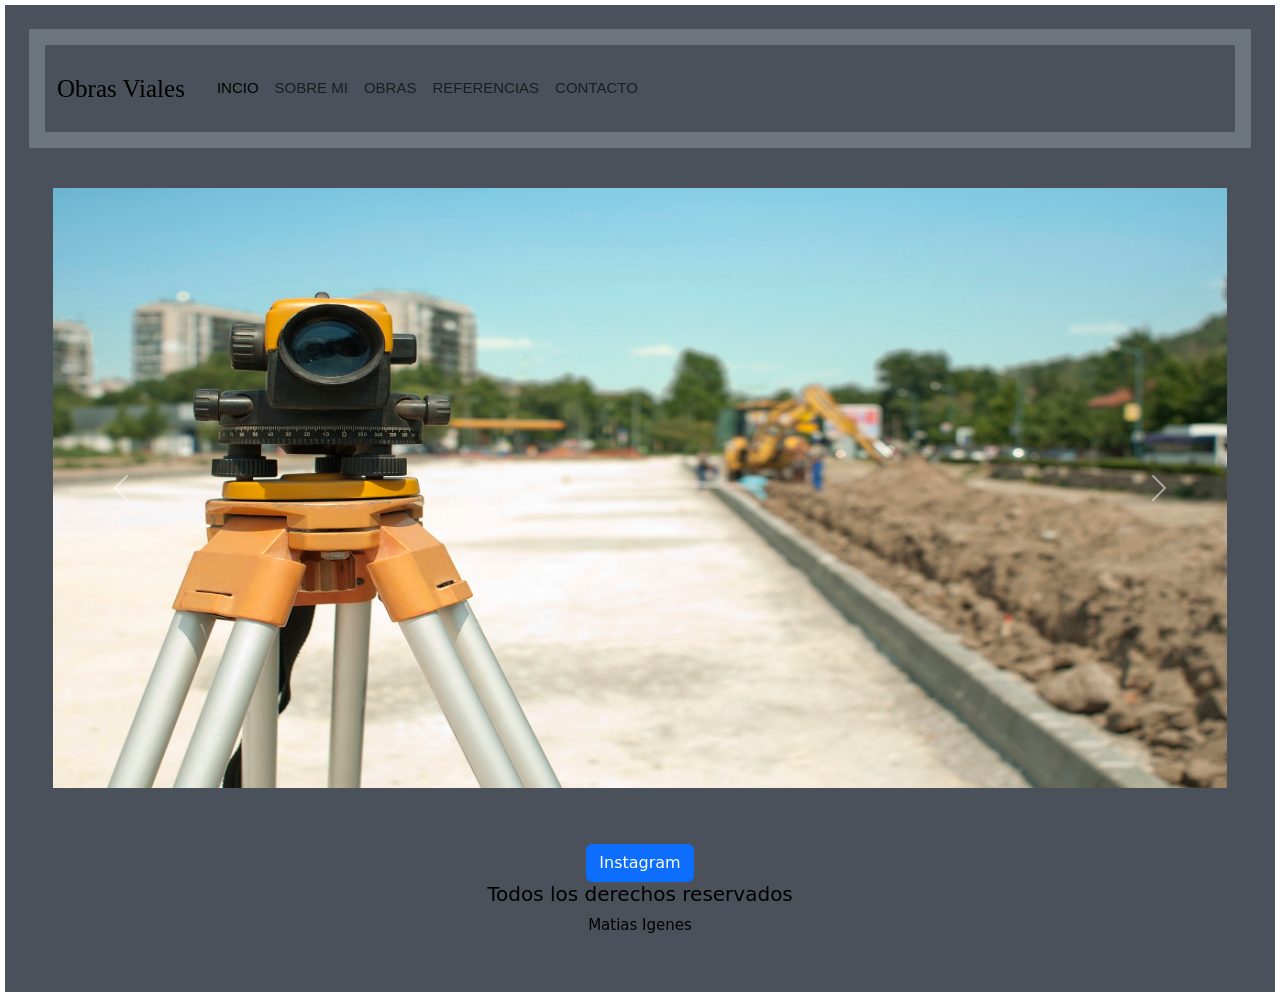
<file: index.html>
<!DOCTYPE html>
<html lang="en">
<head>
    <meta charset="UTF-8">
    <meta http-equiv="X-UA-Compatible" content="IE=edge">
    <meta name="viewport" content="width=device-width, initial-scale=1.0">
    <!-- Keywords -->
    <meta name="Keywords" content="Obras Viales, uruguay, artigas, paysandu, ingeniero">
    <meta name="description" content="Matias Igenes diseñador de producto, mira mi portofolio">

    <!-- Link Bootstrap --> 
    <link href="https://cdn.jsdelivr.net/npm/bootstrap@5.2.0/dist/css/bootstrap.min.css" rel="stylesheet" integrity="sha384-gH2yIJqKdNHPEq0n4Mqa/HGKIhSkIHeL5AyhkYV8i59U5AR6csBvApHHNl/vI1Bx" crossorigin="anonymous">

    <!-- Links css propio -->
    <link rel="stylesheet" href="css/pruebacss.css">

    <!-- Favicon -->
    <link rel="icon" href="images/favicon.png">
    
    <!-- titulo de la pagina-->
    <title>Obras viales - Uruguay</title>

</head>

<body>
  <div class="contenedor">
    <div class="item-1">  
  <!--Header-->
    <header>
      <div class="item-2"> 
        <!-- Navegador -->
      <nav class="navbar navbar-expand-lg text-bg-secondary p-3">
        <div class="container-fluid">
          <a class="navbar-brand" href="index.html">Obras Viales</a>
          <button class="navbar-toggler" type="button" data-bs-toggle="collapse" data-bs-target="#navbarNavAltMarkup" aria-controls="navbarNavAltMarkup" aria-expanded="false" aria-label="Toggle navigation">
            <span class="navbar-toggler-icon"></span>
          </button>
          <div class="collapse navbar-collapse" id="navbarNavAltMarkup">
            <div class="navbar-nav">
              <a class="nav-link active" aria-current="page" href="index.html">INCIO</a>
              <a class="nav-link" href="pages/sobre-mi.html">SOBRE MI</a>
              <a class="nav-link" href="pages/obras.html">OBRAS</a>
              <a class="nav-link" href="pages/referencias.html">REFERENCIAS</a>
              <a class="nav-link" href="pages/contacto.html">CONTACTO</a>
            </div>
          </div>
        </div>
      </nav>
      </header>
      
    <!-- main-->
    <div class="item-3">
    <main>
      <div id="carouselExampleInterval" class="carousel slide" data-bs-ride="carousel">
        <div class="carousel-inner">
          <div class="carousel-item active" data-bs-interval="10000">
            <img src="images/topografo.jpg" class="d-block w-100" alt="Imagen de topografo">
          </div>
          <div class="carousel-item" data-bs-interval="2000">
            <img src="images/pavimento.jpg" class="d-block w-100" alt="Proceso de pavimentacion">
          </div>
          <div class="carousel-item">
            <img src="images/vialidad. int. 02092021.jpg" class="d-block w-100" alt="Proceso de pavimentacion">
          </div>
        </div>
        <button class="carousel-control-prev" type="button" data-bs-target="#carouselExampleInterval" data-bs-slide="prev">
          <span class="carousel-control-prev-icon" aria-hidden="true"></span>
          <span class="visually-hidden">Anterior</span>
        </button>
        <button class="carousel-control-next" type="button" data-bs-target="#carouselExampleInterval" data-bs-slide="next">
          <span class="carousel-control-next-icon" aria-hidden="true"></span>
          <span class="visually-hidden">Siguiente</span>
        </button>
        </div>
    </main>
    
    <!--footer -->
    <div class="item-4">
    <footer>
        <div class="card text-center">
            <div class="card-body">
              <a href="https://www.instagram.com/" target="_blank" class="btn btn-primary">Instagram</a> 
            <h5 class="card-title">Todos los derechos reservados</h5>
              <p class="card-text">Matias Igenes</p>
            </div>
            
        </div>
        


    </footer>




    <!-- Script Bootstrap -->
    <script src="https://cdn.jsdelivr.net/npm/bootstrap@5.2.0/dist/js/bootstrap.bundle.min.js" integrity="sha384-A3rJD856KowSb7dwlZdYEkO39Gagi7vIsF0jrRAoQmDKKtQBHUuLZ9AsSv4jD4Xa" crossorigin="anonymous"></script>

</body>
</html>
</file>
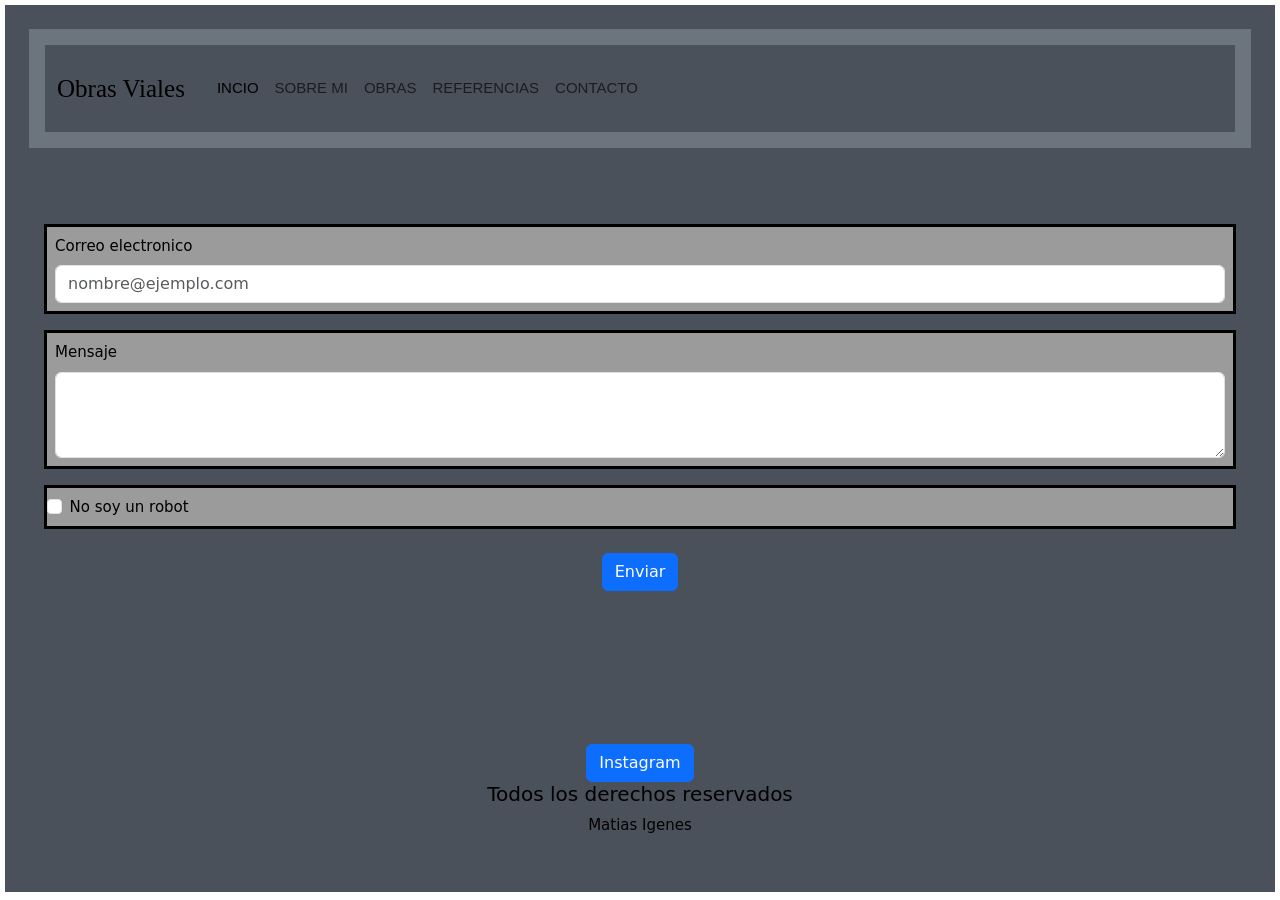
<file: pages/contacto.html>
<!DOCTYPE html>
<html lang="en">
<head>
    <meta charset="UTF-8">
    <meta http-equiv="X-UA-Compatible" content="IE=edge">
    <meta name="viewport" content="width=device-width, initial-scale=1.0">
    <!-- Keywords -->
    <meta name="Keywords" content="Obras Viales, uruguay, artigas, paysandu, ingeniero">
    <meta name="description" content="Matias Igenes diseñador de producto, mira mi portofolio">

    <!-- Link Bootstrap --> 
    <link href="https://cdn.jsdelivr.net/npm/bootstrap@5.2.0/dist/css/bootstrap.min.css" rel="stylesheet" integrity="sha384-gH2yIJqKdNHPEq0n4Mqa/HGKIhSkIHeL5AyhkYV8i59U5AR6csBvApHHNl/vI1Bx" crossorigin="anonymous">

    <!-- Links css propio -->
    <link rel="stylesheet" href="../css/pruebacss.css">

    <!-- Favicon -->
    <link rel="icon" href="../images/favicon.png">
    
    <!-- titulo de la pagina-->
    <title>Obras viales - Contacto</title>

</head>

<body>
  <div class="contenedor">
    <div class="item-1">  
  <!--Header-->
    <header>
      <div class="item-2"> 
        <!-- Navegador -->
      <nav class="navbar navbar-expand-lg text-bg-secondary p-3">
        <div class="container-fluid">
          <a class="navbar-brand" href="../index.html">Obras Viales</a>
          <button class="navbar-toggler" type="button" data-bs-toggle="collapse" data-bs-target="#navbarNavAltMarkup" aria-controls="navbarNavAltMarkup" aria-expanded="false" aria-label="Toggle navigation">
            <span class="navbar-toggler-icon"></span>
          </button>
          <div class="collapse navbar-collapse" id="navbarNavAltMarkup">
            <div class="navbar-nav">
              <a class="nav-link active" aria-current="page" href="../index.html">INCIO</a>
              <a class="nav-link" href="sobre-mi.html">SOBRE MI</a>
              <a class="nav-link" href="obras.html">OBRAS</a>
              <a class="nav-link" href="referencias.html">REFERENCIAS</a>
              <a class="nav-link" href="contacto.html">CONTACTO</a>
            </div>
          </div>
        </div>
      </nav>
    </header>
    <!-- main-->
    <div class="item-3">
    <main>
      <br>
      <br>        
   
      <!-- Formulario de contacto -->
      <form>
      <div class="mb-3">
        <label for="exampleFormControlInput1" class="form-label">Correo electronico</label>
        <input type="email" class="form-control" id="exampleFormControlInput1" placeholder="nombre@ejemplo.com">
      </div>
      <div class="mb-3">
        <label for="exampleFormControlTextarea1" class="form-label">Mensaje</label>
        <textarea class="form-control" id="exampleFormControlTextarea1" rows="3"></textarea>
      </div>
      <div class="mb-3 form-check">
        <input type="checkbox" class="form-check-input" id="exampleCheck1">
        <label class="form-check-label" for="exampleCheck1">No soy un robot</label>
      </div>
      <div class="formulario">
      <button type="submit" class="btn btn-primary">Enviar</button>
      </div>
      </form>
    </main>

    <!-- footer -->
    <div class="item-4">
    <footer>
      <br>
      <br>
      <br>
      <br>
      <br>  
      
      <div class="card text-center">
            
            <div class="card-body">
                <a href="https://www.instagram.com/" target="_blank" class="btn btn-primary">Instagram</a>  
            <h5 class="card-title">Todos los derechos reservados</h5>
              <p class="card-text">Matias Igenes</p>
              
            </div>
            
          </div>

    </footer>

    <!-- Script Bootstrap -->
    <script src="https://cdn.jsdelivr.net/npm/bootstrap@5.2.0/dist/js/bootstrap.bundle.min.js" integrity="sha384-A3rJD856KowSb7dwlZdYEkO39Gagi7vIsF0jrRAoQmDKKtQBHUuLZ9AsSv4jD4Xa" crossorigin="anonymous"></script>

</body>
</html>
</file>
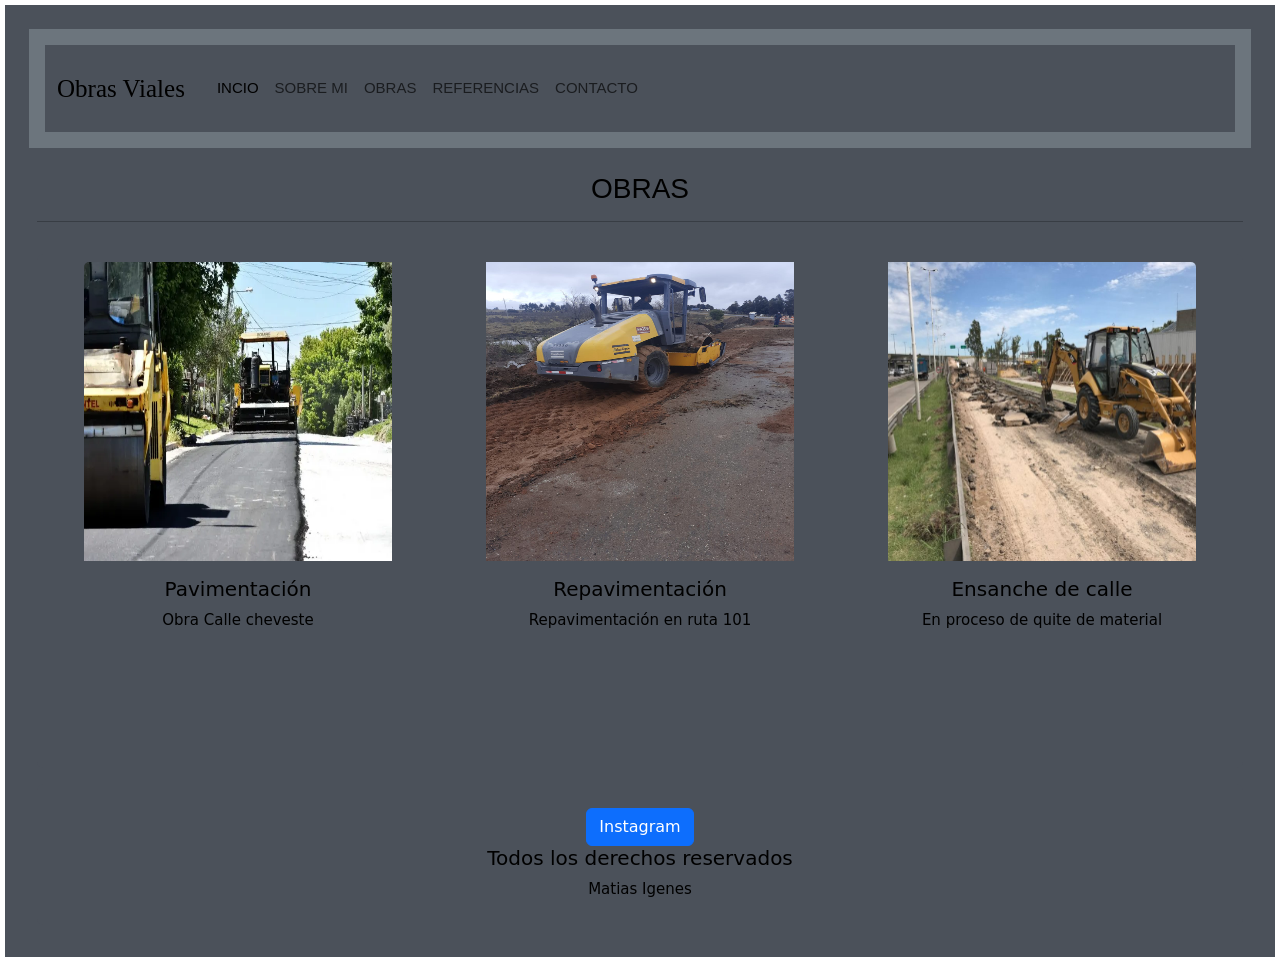
<file: pages/obras.html>
<!DOCTYPE html>
<html lang="en">
<head>
    <meta charset="UTF-8">
    <meta http-equiv="X-UA-Compatible" content="IE=edge">
    <meta name="viewport" content="width=device-width, initial-scale=1.0">
    <!-- Keywords -->
    <meta name="Keywords" content="Obras Viales, uruguay, artigas, paysandu, ingeniero">
    <meta name="description" content="Matias Igenes diseñador de producto, mira mi portofolio">

    <!-- Link Bootstrap --> 
    <link href="https://cdn.jsdelivr.net/npm/bootstrap@5.2.0/dist/css/bootstrap.min.css" rel="stylesheet" integrity="sha384-gH2yIJqKdNHPEq0n4Mqa/HGKIhSkIHeL5AyhkYV8i59U5AR6csBvApHHNl/vI1Bx" crossorigin="anonymous">

    <!-- Links css propio -->
    <link rel="stylesheet" href="../css/pruebacss.css">

    <!-- Favicon -->
    <link rel="icon" href="../images/favicon.png">
    
    <!-- titulo de la pagina-->
    <title>Obras viales - Obras</title>

</head>

<body>
  <div class="contenedor">
    <div class="item-1">  
  <!--Header-->
    <header>
      <div class="item-2"> 
        <!-- Navegador -->
      <nav class="navbar navbar-expand-lg text-bg-secondary p-3">
        <div class="container-fluid">
          <a class="navbar-brand" href="../index.html">Obras Viales</a>
          <button class="navbar-toggler" type="button" data-bs-toggle="collapse" data-bs-target="#navbarNavAltMarkup" aria-controls="navbarNavAltMarkup" aria-expanded="false" aria-label="Toggle navigation">
            <span class="navbar-toggler-icon"></span>
          </button>
          <div class="collapse navbar-collapse" id="navbarNavAltMarkup">
            <div class="navbar-nav">
              <a class="nav-link active" aria-current="page" href="../index.html">INCIO</a>
              <a class="nav-link" href="sobre-mi.html">SOBRE MI</a>
              <a class="nav-link" href="obras.html">OBRAS</a>
              <a class="nav-link" href="referencias.html">REFERENCIAS</a>
              <a class="nav-link" href="contacto.html">CONTACTO</a>
            </div>
          </div>
        </div>
      </nav>
    </header>
    <!-- main-->
    <div class="item-3">
    <main>
      
        <div>
            <h3 class="ser">OBRAS</h3>
                <hr>
                
        </div>
      
        <div class="card-group">
        <div class="card">
          <img src="../images/maquinas.jpg" class="card-img-top" alt="Ingeniero">
          <div class="card-body">
            <h5 class="card-title">Pavimentación</h5>
            <p class="card-text">Obra Calle cheveste</p>
            
          </div>
        </div>
        <div class="card">
          <img src="../images/maquina.jpeg" class="card-img-top" alt="Obra puente">
          <div class="card-body">
            <h5 class="card-title">Repavimentación</h5>
            <p class="card-text">Repavimentación en ruta 101</p>
            
          </div>
        </div>
        <div class="card">
          <img src="../images/quite.jpg" class="card-img-top" alt="Excavadora">
          <div class="card-body">
            <h5 class="card-title">Ensanche de calle</h5>
            <p class="card-text">En proceso de quite de material</p>
            
          </div>
          
          
        </div>
      </div>
    </main>

    <!-- footer -->
    <div class="item-4">
    <footer>
        <div class="card text-center">
            
            <div class="card-body">
                <a href="https://www.instagram.com/" target="_blank" class="btn btn-primary">Instagram</a>  
            <h5 class="card-title">Todos los derechos reservados</h5>
              <p class="card-text">Matias Igenes</p>
              
            </div>
            
          </div>

    </footer>

    <!-- Script Bootstrap -->
    <script src="https://cdn.jsdelivr.net/npm/bootstrap@5.2.0/dist/js/bootstrap.bundle.min.js" integrity="sha384-A3rJD856KowSb7dwlZdYEkO39Gagi7vIsF0jrRAoQmDKKtQBHUuLZ9AsSv4jD4Xa" crossorigin="anonymous"></script>

</body>
</html>
</file>
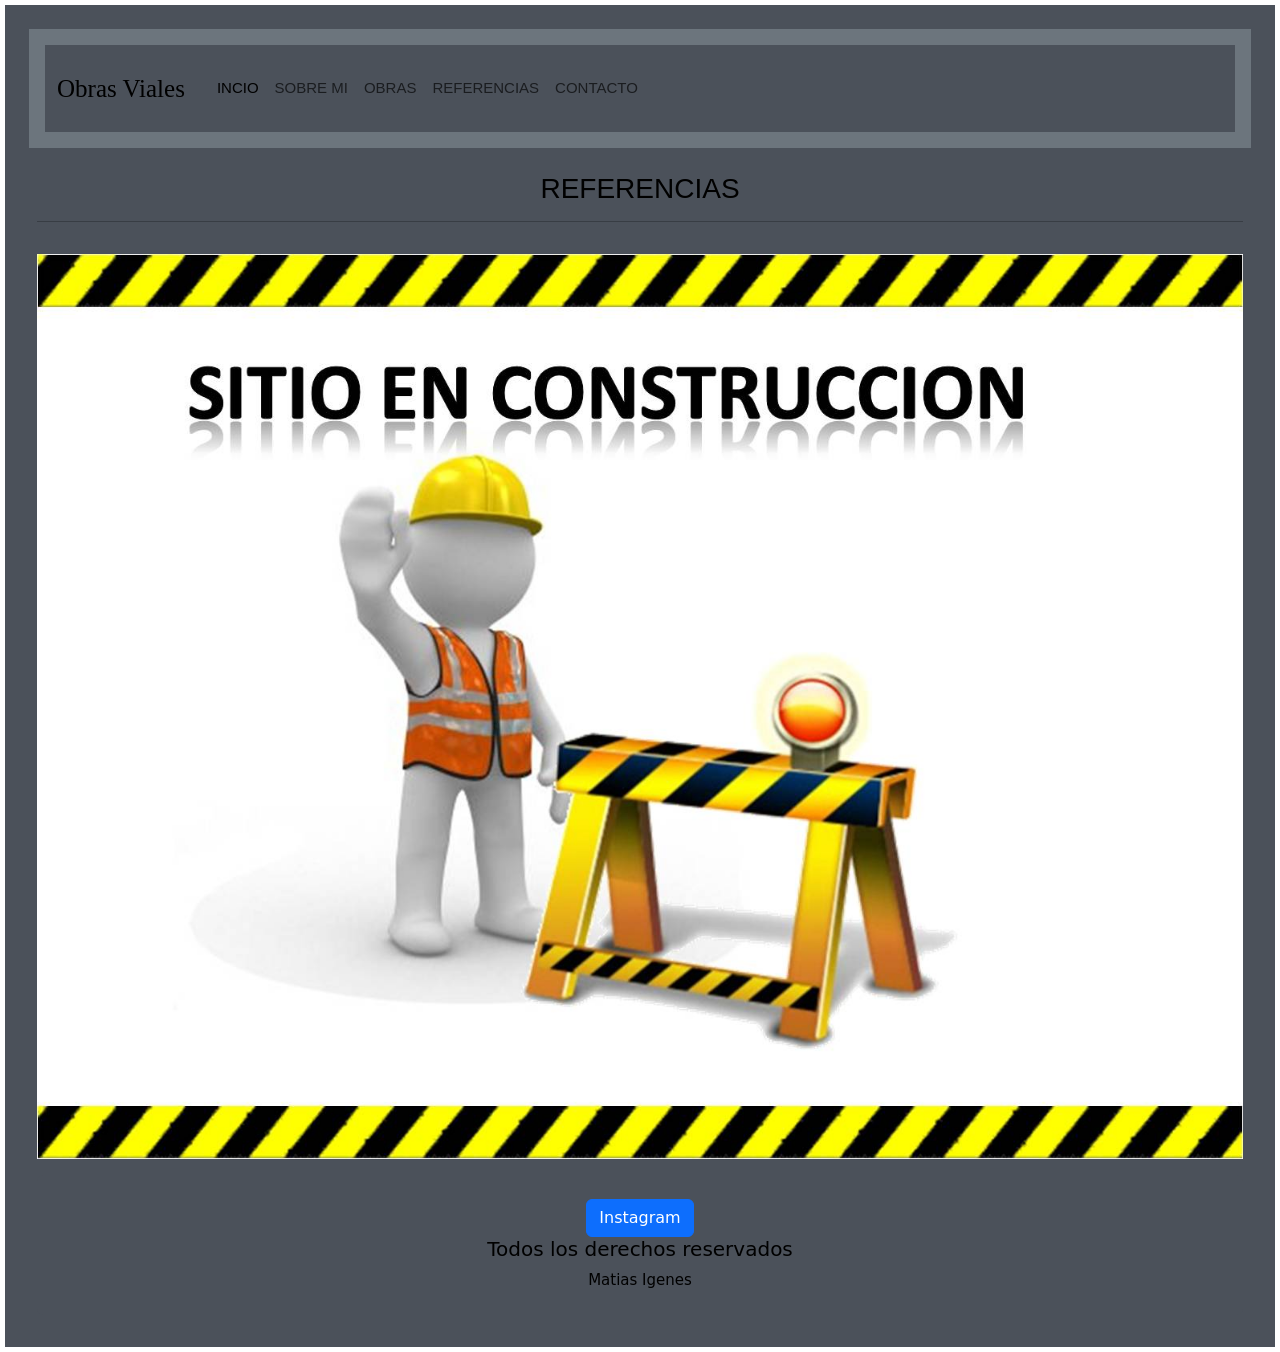
<file: pages/referencias.html>
<!DOCTYPE html>
<html lang="en">
<head>
    <meta charset="UTF-8">
    <meta http-equiv="X-UA-Compatible" content="IE=edge">
    <meta name="viewport" content="width=device-width, initial-scale=1.0">
    <!-- Keywords -->
    <meta name="Keywords" content="Obras Viales, uruguay, artigas, paysandu, ingeniero">
    <meta name="description" content="Matias Igenes diseñador de producto, mira mi portofolio">

    <!-- Link Bootstrap --> 
    <link href="https://cdn.jsdelivr.net/npm/bootstrap@5.2.0/dist/css/bootstrap.min.css" rel="stylesheet" integrity="sha384-gH2yIJqKdNHPEq0n4Mqa/HGKIhSkIHeL5AyhkYV8i59U5AR6csBvApHHNl/vI1Bx" crossorigin="anonymous">

    <!-- Links css propio -->
    <link rel="stylesheet" href="../css/pruebacss.css">

    <!-- Favicon -->
    <link rel="icon" href="../images/favicon.png">
    
    <!-- titulo de la pagina-->
    <title>Obras viales - Referencias</title>

</head>

<body>
  <div class="contenedor">
    <div class="item-1">  
  <!--Header-->
    <header>
      <div class="item-2"> 
        <!-- Navegador -->
      <nav class="navbar navbar-expand-lg text-bg-secondary p-3">
        <div class="container-fluid">
          <a class="navbar-brand" href="../index.html">Obras Viales</a>
          <button class="navbar-toggler" type="button" data-bs-toggle="collapse" data-bs-target="#navbarNavAltMarkup" aria-controls="navbarNavAltMarkup" aria-expanded="false" aria-label="Toggle navigation">
            <span class="navbar-toggler-icon"></span>
          </button>
          <div class="collapse navbar-collapse" id="navbarNavAltMarkup">
            <div class="navbar-nav">
              <a class="nav-link active" aria-current="page" href="../index.html">INCIO</a>
              <a class="nav-link" href="sobre-mi.html">SOBRE MI</a>
              <a class="nav-link" href="obras.html">OBRAS</a>
              <a class="nav-link" href="referencias.html">REFERENCIAS</a>
              <a class="nav-link" href="contacto.html">CONTACTO</a>
            </div>
          </div>
        </div>
      </nav>
    </header>
    <!-- main-->
    <div class="item-3">
    <main>
        <div>
            <h3 class="ser">REFERENCIAS</h3>
            <hr>
        </div>
        
        <div>
            <img class="sitio-en-construccion" src="../images/sitio-construccion.jpg" alt="sitio en construccion">
        </div>
    </main>

    <!-- footer -->
    <div class="item-4">
    <footer>
        <div class="card text-center">
            
            <div class="card-body">
                <a href="https://www.instagram.com/" target="_blank" class="btn btn-primary">Instagram</a>  
            <h5 class="card-title">Todos los derechos reservados</h5>
              <p class="card-text">Matias Igenes</p>
              
            </div>
            
          </div>

    </footer>

    <!-- Script Bootstrap -->
    <script src="https://cdn.jsdelivr.net/npm/bootstrap@5.2.0/dist/js/bootstrap.bundle.min.js" integrity="sha384-A3rJD856KowSb7dwlZdYEkO39Gagi7vIsF0jrRAoQmDKKtQBHUuLZ9AsSv4jD4Xa" crossorigin="anonymous"></script>

</body>
</html>
</file>
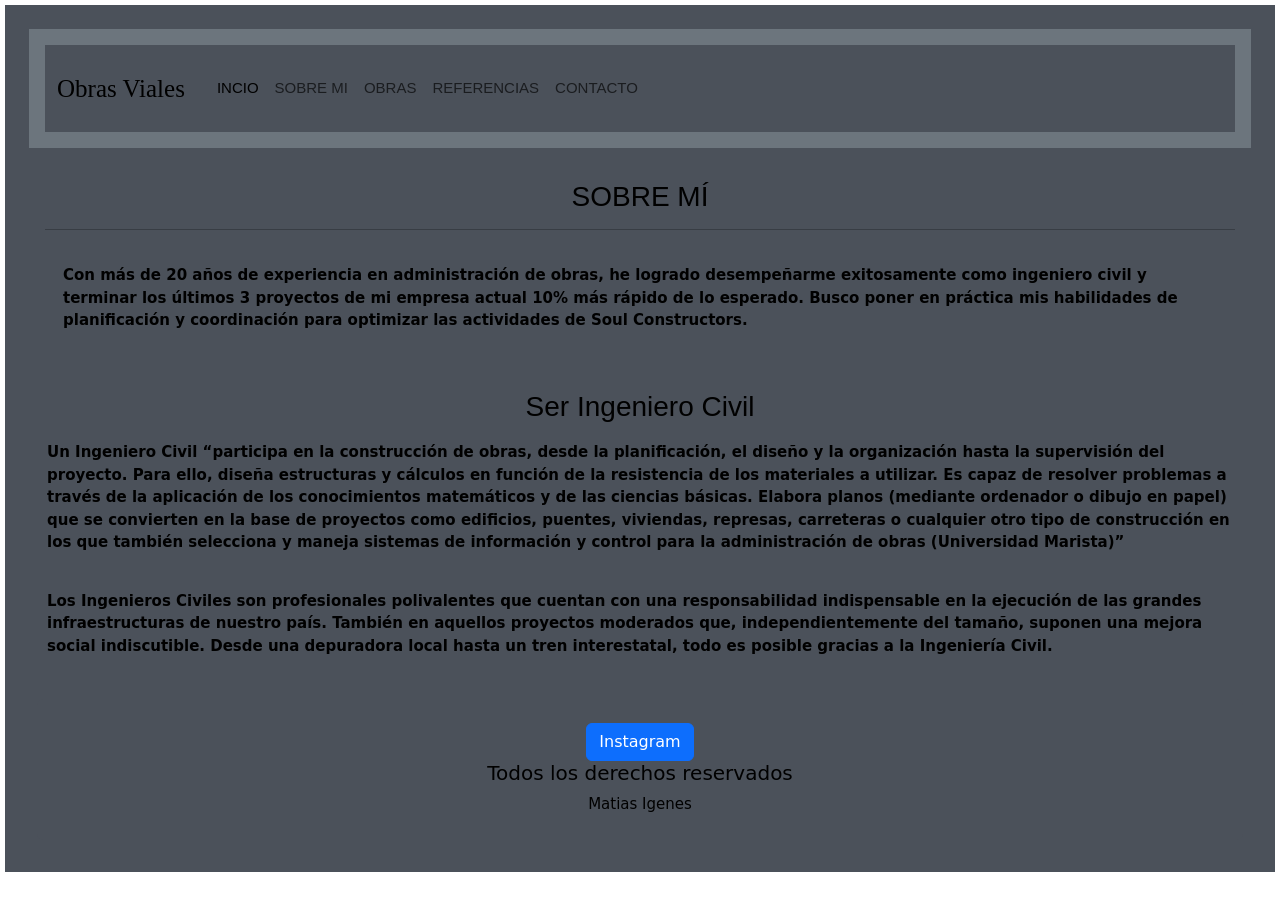
<file: pages/sobre-mi.html>
<!DOCTYPE html>
<html lang="en">
<head>
    <meta charset="UTF-8">
    <meta http-equiv="X-UA-Compatible" content="IE=edge">
    <meta name="viewport" content="width=device-width, initial-scale=1.0">
    <!-- Keywords -->
    <meta name="Keywords" content="Obras Viales, uruguay, artigas, paysandu, ingeniero">
    <meta name="description" content="Matias Igenes diseñador de producto, mira mi portofolio">

    <!-- Link Bootstrap --> 
    <link href="https://cdn.jsdelivr.net/npm/bootstrap@5.2.0/dist/css/bootstrap.min.css" rel="stylesheet" integrity="sha384-gH2yIJqKdNHPEq0n4Mqa/HGKIhSkIHeL5AyhkYV8i59U5AR6csBvApHHNl/vI1Bx" crossorigin="anonymous">

    <!-- Links css propio -->
    <link rel="stylesheet" href="../css/pruebacss.css">

    <!-- Favicon -->
    <link rel="icon" href="../images/favicon.png">
    
    <!-- titulo de la pagina-->
    <title>Obras viales - Sobre Mi</title>

</head>

<body>
  <div class="contenedor">
    <div class="item-1">  
  <!--Header-->
    <header>
      <div class="item-2"> 
        <!-- Navegador -->
      <nav class="navbar navbar-expand-lg text-bg-secondary p-3">
        <div class="container-fluid">
          <a class="navbar-brand" href="../index.html">Obras Viales</a>
          <button class="navbar-toggler" type="button" data-bs-toggle="collapse" data-bs-target="#navbarNavAltMarkup" aria-controls="navbarNavAltMarkup" aria-expanded="false" aria-label="Toggle navigation">
            <span class="navbar-toggler-icon"></span>
          </button>
          <div class="collapse navbar-collapse" id="navbarNavAltMarkup">
            <div class="navbar-nav">
              <a class="nav-link active" aria-current="page" href="../index.html">INCIO</a>
              <a class="nav-link" href="sobre-mi.html">SOBRE MI</a>
              <a class="nav-link" href="obras.html">OBRAS</a>
              <a class="nav-link" href="referencias.html">REFERENCIAS</a>
              <a class="nav-link" href="contacto.html">CONTACTO</a>
            </div>
          </div>
        </div>
      </nav>
    </header>
    <!-- main-->
    <div class="item-3">
    <main>
      <div>
        <div>
            <h3 class="ser">SOBRE MÍ</h3>
            <hr>    
                            
            <div class="sobre">
                  <p class="introduccion">Con más de 20 años de experiencia en administración de obras, he logrado desempeñarme exitosamente como ingeniero civil y terminar los últimos 3 proyectos de mi empresa actual 10% más rápido de lo esperado. Busco poner en práctica mis habilidades de planificación y coordinación para optimizar las actividades de Soul Constructors.</p>
                
                     
            </div>
                          
        </div>
   
        </div>
        
        <div>
            <h3 class="ser">Ser Ingeniero Civil</h3>
                <p class="introduccion">Un Ingeniero Civil “participa en la construcción de obras, desde la planificación, el diseño y la organización hasta la supervisión del proyecto. Para ello, diseña estructuras y cálculos en función de la resistencia de los materiales a utilizar. Es capaz de resolver problemas a través de la aplicación de los conocimientos matemáticos y de las ciencias básicas. Elabora planos (mediante ordenador o dibujo en papel) que se convierten en la base de proyectos como edificios, puentes, viviendas, represas, carreteras o cualquier otro tipo de construcción en los que también selecciona y maneja sistemas de información y control para la administración de obras (Universidad Marista)”</p>

                <p class="introduccion">Los Ingenieros Civiles son profesionales polivalentes que cuentan con una responsabilidad indispensable en la ejecución de las grandes infraestructuras de nuestro país. También en aquellos proyectos moderados que, independientemente del tamaño, suponen una mejora social indiscutible. Desde una depuradora local hasta un tren interestatal, todo es posible gracias a la Ingeniería Civil.</p>
        </div>
    </main>

    <!-- footer -->
    <div class="item-4">
    <footer>
        <div class="card text-center">
            
            <div class="card-body">
                <a href="https://www.instagram.com/" target="_blank" class="btn btn-primary">Instagram</a>  
            <h5 class="card-title">Todos los derechos reservados</h5>
              <p class="card-text">Matias Igenes</p>
              
            </div>
            
          </div>

    </footer>

    <!-- Script Bootstrap -->
    <script src="https://cdn.jsdelivr.net/npm/bootstrap@5.2.0/dist/js/bootstrap.bundle.min.js" integrity="sha384-A3rJD856KowSb7dwlZdYEkO39Gagi7vIsF0jrRAoQmDKKtQBHUuLZ9AsSv4jD4Xa" crossorigin="anonymous"></script>

</body>
</html>
</file>
<file: css/pruebacss.css>
/* Estilo nav */

.navbar-brand {
  font-family:'Times New Roman', Times, serif;
    font-size: 25px !important; }
.nav-link {
  font-family:'Lucida Sans', 'Lucida Sans Regular', 'Lucida Grande', 'Lucida Sans Unicode', Geneva, Verdana, sans-serif !important;
}
.navbar-brand:hover{
  color: #ffffff !important;
}

/*estilos en clases */
.ser {
  text-align: center;
  font-family: 'Franklin Gothic Medium', 'Arial Narrow', Arial, sans-serif; }

.introduccion {
  font-weight: bold;
  padding: 10px; }

.mb-3 {
  margin: 15px;
  border: solid;
  background-color: #9b9b9b; }

.formulario {
  display: flex !important;
  justify-content: center !important; }

/* Variables */
/* estilo imagenes */
img {
  height: 40em;
  display: block;
  margin: 0px auto; }

/* estilo card bootstrap */
.card-img-top {
  width: 80% !important;
  height: 60%;}

.card {
  border-style: none;
  background-color: #4b515a;}



div {
  padding: 5px;
  background-color: #648b8b; }

  .btn--twitter {
    background-color: #55acee;
 }
 
 .btn--facebook {
    background-color: #3a5795;
 }
 
 .btn--send-mail {
    background-color: #C25E30;
 }

div {
  background-color:#4b515a;
  Text-align:center;
  Padding:0.5rem;
  Font-size:15px;
}

.box {
	Display:flex;
flex-direction:row;
justify-content:center;
}
.card-body {
  text-align: center !important;
}

.contenedor {
  display: grid;
  grid-template-areas: "header header header"
  "nav nav nav"
  "main main main"
  "footer footer footer";
}

.contenedor div {
  color: #000000;
  text-align: left;
}
/* fondo del body */
body {
  margin: 5px;
}
.item-1 {
  grid-area: header;
}

.item-2 {
  grid-area: nav;
}

.item-3 {
  grid-area: main;
}

.item-4 {
  grid-area: footer;
      
}

.sitio-en-construccion {
  width: 100%;
  height: auto;
}
</file>
